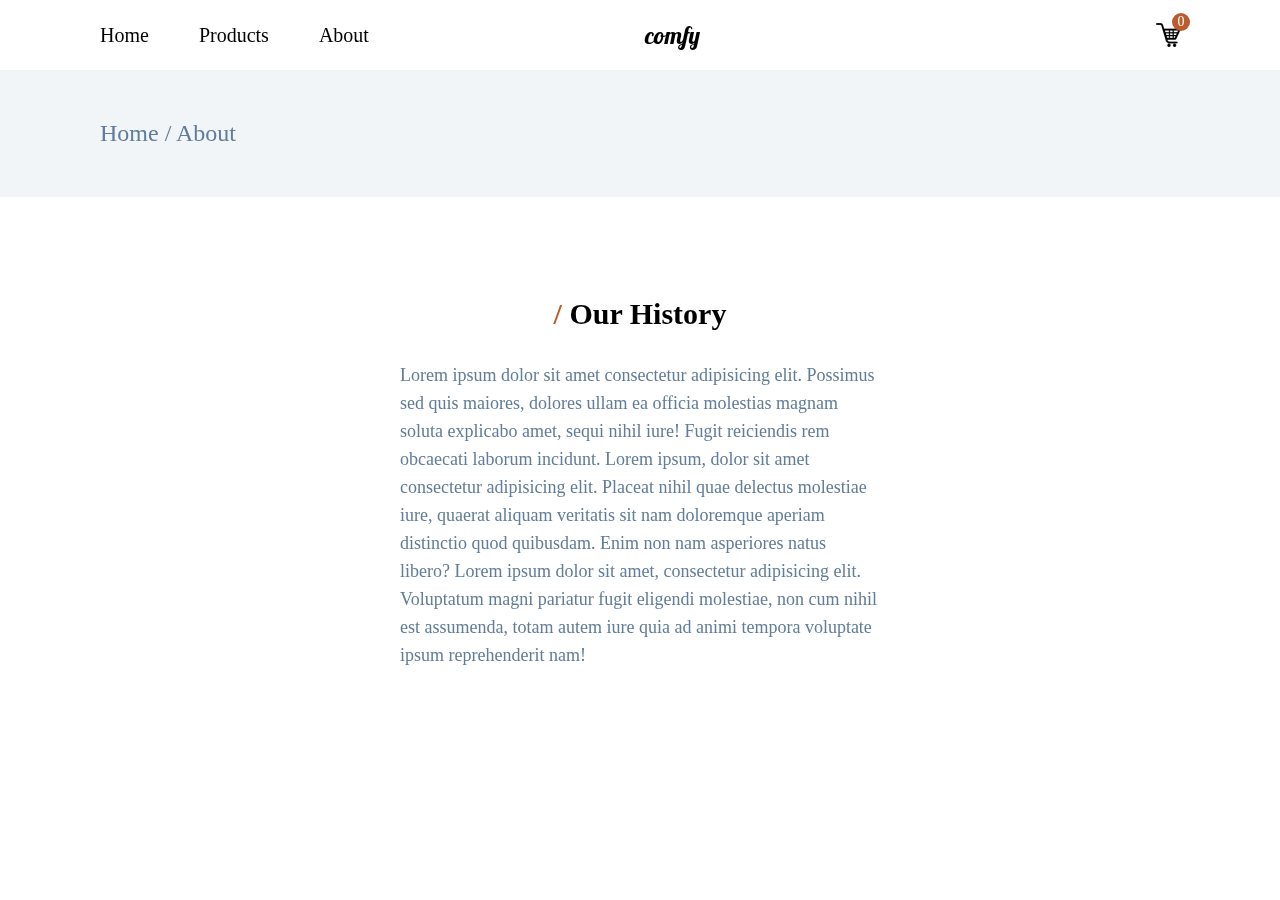
<file: about.html>
<!DOCTYPE html>
<html lang="en">
  <head>
    <meta charset="UTF-8" />
    <meta http-equiv="X-UA-Compatible" content="IE=edge" />
    <meta name="viewport" content="width=device-width, initial-scale=1.0" />
    <title>comfy</title>
    <link rel="preconnect" href="https://fonts.googleapis.com" />
    <link rel="preconnect" href="https://fonts.gstatic.com" crossorigin />
    <link
      href="https://fonts.googleapis.com/css2?family=Lobster&display=swap"
      rel="stylesheet"
    />
    <link rel="stylesheet" href="style/main.css" />
    <link rel="stylesheet" href="style/header_prod_about.css" />
    <link rel="stylesheet" href="style/about.css" />
    <link rel="stylesheet" href="style/cart.css" />
    <link rel="stylesheet" href="style/burger-menu.css" />
  </head>
  <body>
    <div class="store">
      <header class="header">
        <div class="menu_title_cart header_menu_title_cart">
          <div class="menu-wrapper">
            <input type="checkbox" class="check-menu" id="check-menu" hidden />
            <label for="check-menu" class="lines">
              <div class="menu-lines first"></div>
              <div class="menu-lines second"></div>
              <div class="menu-lines third"></div>
              <div class="menu-lines fourth"></div>
            </label>
            <nav class="menu menu_title_cart_menu">
              <ul class="items menu_items">
                <li class="item menu_item" id="home_btn">
                  <a href="index.html" class="link">Home</a>
                </li>
                <li class="item menu_item" id="show">
                  <a href="products.html" class="link">Products</a>
                </li>
                <li class="item menu_item" id="about_btn">
                  <a href="about.html" class="link">About</a>
                </li>
              </ul>
            </nav>
          </div>
          <div class="logo menu_title_cart_logo">comfy</div>
          <div class="cart menu_title_cart_cart">
            <img src="img/cart-black.png" class="cart-icon" />
            <div class="goods-quantity">0</div>
          </div>
        </div>
        <div class="about header_about">
          <p class="title-about about_title-about">Home / About</p>
        </div>
      </header>
      <main class="main">
        <div class="about main_about">
          <p class="title-about">Our History</p>
          <p class="desc-about">
            Lorem ipsum dolor sit amet consectetur adipisicing elit. Possimus
            sed quis maiores, dolores ullam ea officia molestias magnam soluta
            explicabo amet, sequi nihil iure! Fugit reiciendis rem obcaecati
            laborum incidunt. Lorem ipsum, dolor sit amet consectetur
            adipisicing elit. Placeat nihil quae delectus molestiae iure,
            quaerat aliquam veritatis sit nam doloremque aperiam distinctio quod
            quibusdam. Enim non nam asperiores natus libero? Lorem ipsum dolor
            sit amet, consectetur adipisicing elit. Voluptatum magni pariatur
            fugit eligendi molestiae, non cum nihil est assumenda, totam autem
            iure quia ad animi tempora voluptate ipsum reprehenderit nam!
          </p>
        </div>
      </main>
      <div class="cart-overlay">
        <aside class="cart-page">
          <header class="head cart-page_head">
            <p class="close-cart">&#215;</p>
            <p class="bag-text">Your Bag</p>
          </header>
          <div class="cart-items cart-page_cart-items"></div>
          <footer class="foot cart-page_foot">
            <p class="total-price">Total: $0</p>
            <button class="checkout">CHECKOUT</button>
          </footer>
        </aside>
      </div>
    </div>
    <script type="module" src="scripts/addItemToCart.js"></script>
    <script type="module" src="scripts/about.js"></script>
  </body>
</html>
</file>
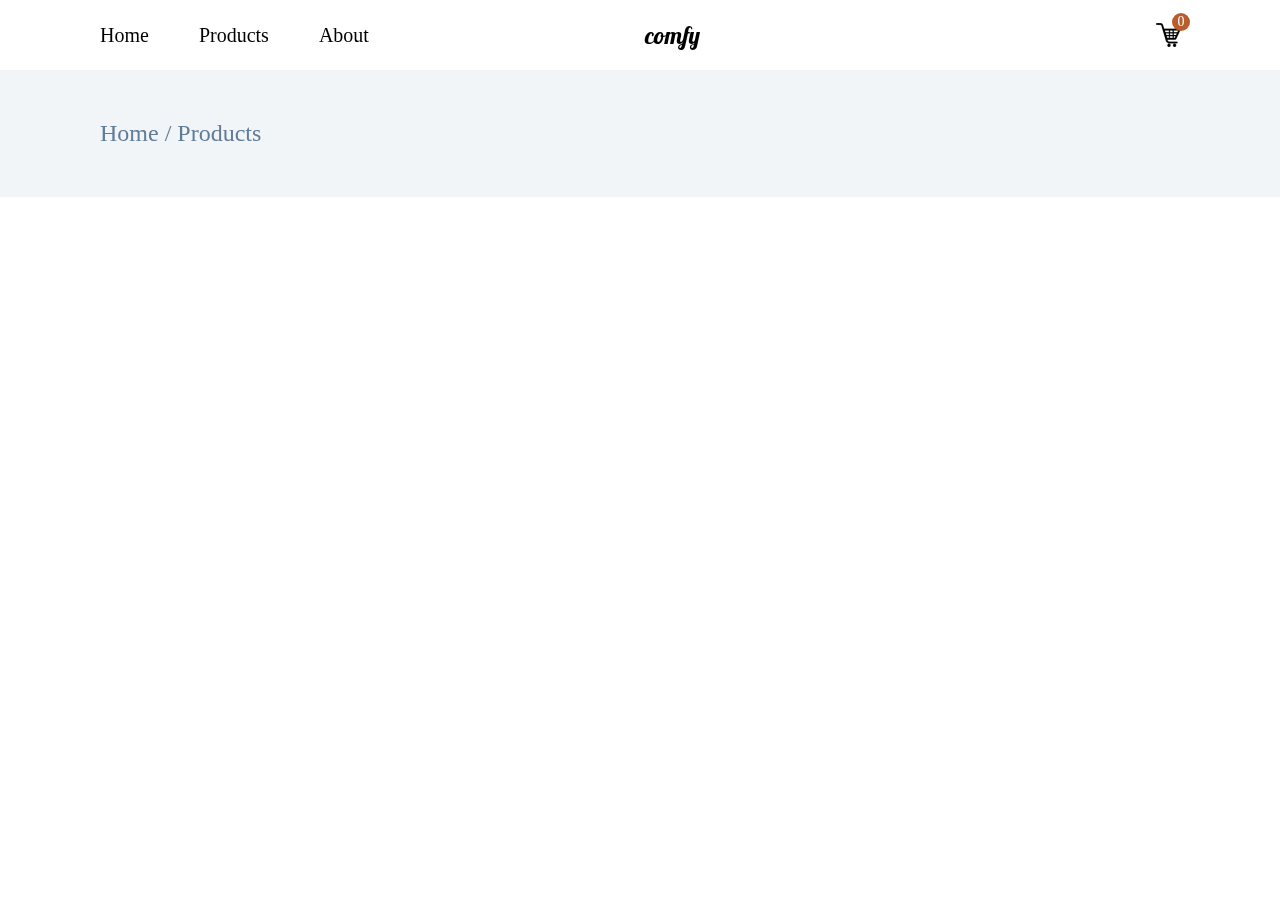
<file: product.html>
<!DOCTYPE html>
<html lang="en">
  <head>
    <meta charset="UTF-8" />
    <meta http-equiv="X-UA-Compatible" content="IE=edge" />
    <meta name="viewport" content="width=device-width, initial-scale=1.0" />
    <title>comfy</title>
    <link rel="preconnect" href="https://fonts.googleapis.com" />
    <link rel="preconnect" href="https://fonts.gstatic.com" crossorigin />
    <link
      href="https://fonts.googleapis.com/css2?family=Lobster&display=swap"
      rel="stylesheet"
    />
    <link rel="stylesheet" href="style/main.css" />
    <link rel="stylesheet" href="style/header_prod_about.css" />
    <link rel="stylesheet" href="style/item_info.css" />
    <link rel="stylesheet" href="style/cart.css" />
    <link rel="stylesheet" href="style/burger-menu.css" />
  </head>
  <body>
    <div class="store">
      <header class="header">
        <div class="menu_title_cart header_menu_title_cart">
          <div class="menu-wrapper">
            <input type="checkbox" class="check-menu" id="check-menu" hidden />
            <label for="check-menu" class="lines">
              <div class="menu-lines first"></div>
              <div class="menu-lines second"></div>
              <div class="menu-lines third"></div>
              <div class="menu-lines fourth"></div>
            </label>
            <nav class="menu menu_title_cart_menu">
              <ul class="items menu_items">
                <li class="item menu_item" id="home_btn">
                  <a href="index.html" class="link">Home</a>
                </li>
                <li class="item menu_item" id="show">
                  <a href="products.html" class="link">Products</a>
                </li>
                <li class="item menu_item" id="about_btn">
                  <a href="about.html" class="link">About</a>
                </li>
              </ul>
            </nav>
          </div>
          <div class="logo menu_title_cart_logo">comfy</div>
          <div class="cart menu_title_cart_cart">
            <img src="img/cart-black.png" class="cart-icon" />
            <div class="goods-quantity">0</div>
          </div>
        </div>
        <div class="products header_products">
          <p class="title-products products_title-products">Home / Products</p>
        </div>
      </header>
      <main class="main">
        <div class="item-card_container"></div>
      </main>
      <div class="cart-overlay">
        <aside class="cart-page">
          <header class="head cart-page_head">
            <p class="close-cart">&#215;</p>
            <p class="bag-text">Your Bag</p>
          </header>
          <div class="cart-items cart-page_cart-items"></div>
          <footer class="foot cart-page_foot">
            <p class="total-price">Total: $0</p>
            <button class="checkout">CHECKOUT</button>
          </footer>
        </aside>
      </div>
    </div>

    <script type="module" src="scripts/addItemToCart.js"></script>
    <script type="module" src="scripts/product.js"></script>
  </body>
</html>
</file>
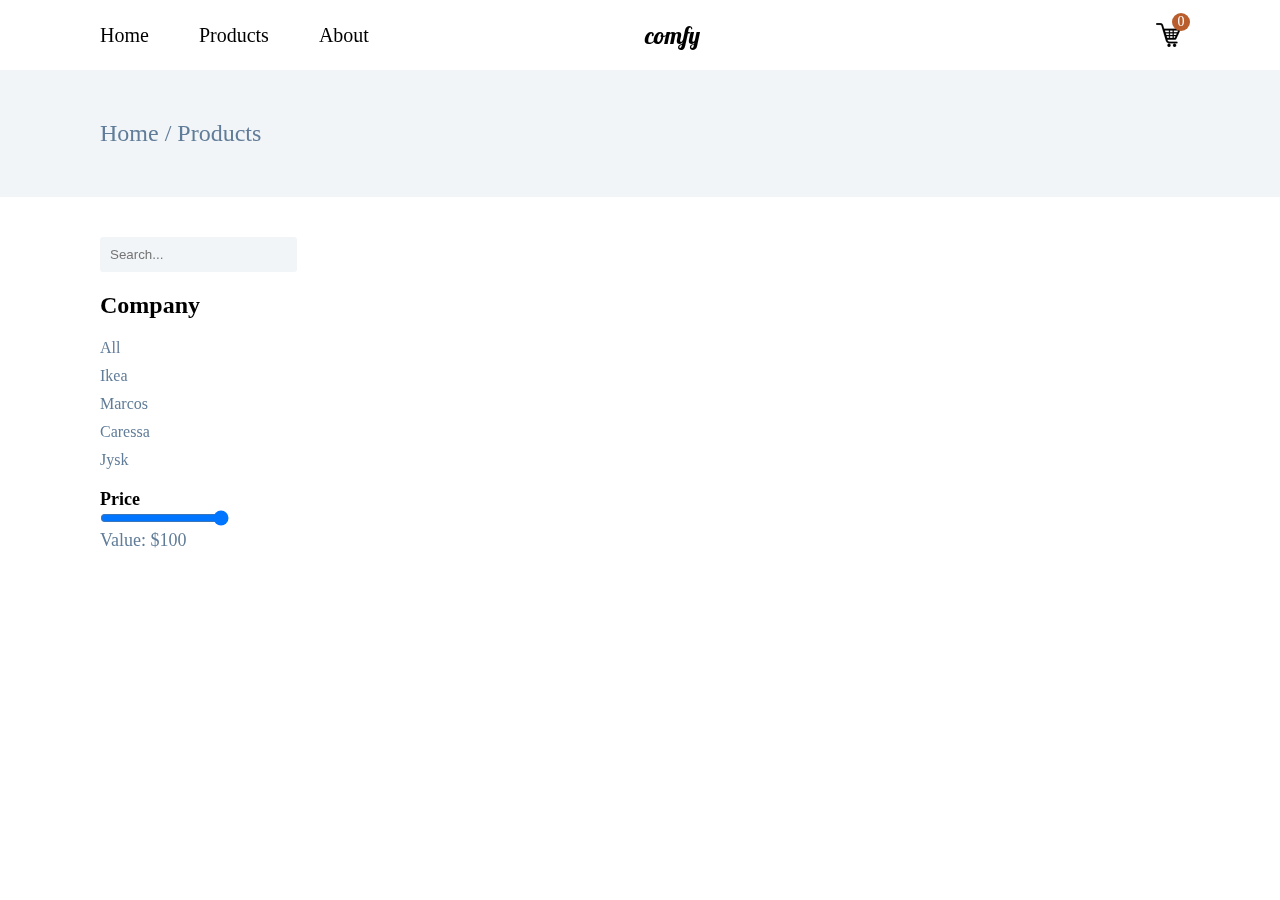
<file: products.html>
<!DOCTYPE html>
<html lang="en">
  <head>
    <meta charset="UTF-8" />
    <meta http-equiv="X-UA-Compatible" content="IE=edge" />
    <meta name="viewport" content="width=device-width, initial-scale=1.0" />
    <title>comfy</title>
    <link rel="preconnect" href="https://fonts.googleapis.com" />
    <link rel="preconnect" href="https://fonts.gstatic.com" crossorigin />
    <link
      href="https://fonts.googleapis.com/css2?family=Lobster&display=swap"
      rel="stylesheet"
    />
    <link rel="stylesheet" href="style/main.css" />
    <link rel="stylesheet" href="style/header_prod_about.css" />
    <link rel="stylesheet" href="style/products.css" />
    <link rel="stylesheet" href="style/cart.css" />
    <link rel="stylesheet" href="style/burger-menu.css" />
  </head>
  <body>
    <div class="store">
      <header class="header">
        <div class="menu_title_cart header_menu_title_cart">
          <div class="menu-wrapper">
            <input type="checkbox" class="check-menu" id="check-menu" hidden />
            <label for="check-menu" class="lines">
              <div class="menu-lines first"></div>
              <div class="menu-lines second"></div>
              <div class="menu-lines third"></div>
              <div class="menu-lines fourth"></div>
            </label>
            <nav class="menu menu_title_cart_menu">
              <ul class="items menu_items">
                <li class="item menu_item" id="home_btn">
                  <a href="index.html" class="link">Home</a>
                </li>
                <li class="item menu_item" id="show">
                  <a href="products.html" class="link">Products</a>
                </li>
                <li class="item menu_item" id="about_btn">
                  <a href="about.html" class="link">About</a>
                </li>
              </ul>
            </nav>
          </div>
          <div class="logo menu_title_cart_logo">comfy</div>
          <div class="cart menu_title_cart_cart">
            <img src="img/cart-black.png" class="cart-icon" />
            <div class="goods-quantity">0</div>
          </div>
        </div>
        <div class="products header_products">
          <p class="title-products products_title-products">Home / Products</p>
        </div>
      </header>
      <main class="main">
        <div class="products main_products hidden">
          <section class="filters main_filters">
            <input type="text" class="search" placeholder="Search..." />
            <p class="decoration-type">Company</p>
            <ul class="decoration-types">
              <li class="decoration" id="all"><span>All</span></li>
              <li class="decoration" id="Ikea"><span>Ikea</span></li>
              <li class="decoration" id="Marcos"><span>Marcos</span></li>
              <li class="decoration" id="Caressa"><span>Caressa</span></li>
              <li class="decoration" id="Jysk"><span>Jysk</span></li>
            </ul>
            <p class="price-filter">Price</p>
            <input type="range" min="1" max="100" value="100" class="range" />
            <div class="value">Value:</div>
          </section>
          <section class="goods main_goods" id="prod_item"></section>
        </div>
      </main>
      <div class="cart-overlay">
        <aside class="cart-page">
          <header class="head cart-page_head">
            <p class="close-cart">&#215;</p>
            <p class="bag-text">Your Bag</p>
          </header>
          <div class="cart-items cart-page_cart-items"></div>
          <footer class="foot cart-page_foot">
            <p class="total-price">Total: $0</p>
            <button class="checkout">CHECKOUT</button>
          </footer>
        </aside>
      </div>
    </div>

    <script type="module" src="scripts/addItemToCart.js"></script>
    <script type="module" src="scripts/products.js"></script>
  </body>
</html>
</file>
<file: style/main.css>
* {
  margin: 0;
  padding: 0;
  box-sizing: border-box; }

@keyframes item-appearing {
  from {
    opacity: 0; }
  to {
    opacity: 1; } }
</file>
<file: style/header_prod_about.css>
* {
  margin: 0;
  padding: 0;
  box-sizing: border-box; }

@keyframes item-appearing {
  from {
    opacity: 0; }
  to {
    opacity: 1; } }
.menu_title_cart {
  display: flex;
  align-items: center;
  justify-content: space-between;
  padding: 20px 200px; }
  @media (max-width: 1440px) {
    .menu_title_cart {
      padding: 20px 100px; } }
  @media (max-width: 650px) {
    .menu_title_cart {
      padding: 20px 30px; } }
  .menu_title_cart .items {
    display: flex;
    list-style-type: none;
    font-size: 20px; }
    .menu_title_cart .items .item + .item {
      padding-left: 50px; }
    .menu_title_cart .items .link {
      color: black;
      text-decoration: none;
      transition: 0.3s; }
      .menu_title_cart .items .link:hover {
        cursor: pointer;
        color: #ba5d2c; }
  .menu_title_cart_logo {
    padding-right: 180px;
    font-family: "Lobster", sans-serif;
    font-size: 24px; }
    @media (max-width: 850px) {
      .menu_title_cart_logo {
        padding-right: 50px; } }
    @media (max-width: 650px) {
      .menu_title_cart_logo {
        padding-right: 0; } }
  .menu_title_cart_cart {
    display: flex;
    position: relative;
    cursor: pointer; }
    @media (max-width: 650px) {
      .menu_title_cart_cart {
        margin-right: 20px; } }
    .menu_title_cart_cart .goods-quantity {
      color: white;
      display: flex;
      justify-content: center;
      align-items: center;
      border-radius: 50%;
      font-size: 14px;
      position: absolute;
      background-color: #ba5d2c;
      width: 18px;
      height: 18px;
      top: -10px;
      right: -10px; }

.header_products,
.header_about {
  font-size: 24px;
  color: #607c98;
  padding: 80px 200px;
  background-color: #f1f5f8; }
  @media (max-width: 1440px) {
    .header_products,
    .header_about {
      padding: 50px 100px; } }
  @media (max-width: 650px) {
    .header_products,
    .header_about {
      padding: 30px 30px; } }
</file>
<file: style/about.css>
* {
  margin: 0;
  padding: 0;
  box-sizing: border-box; }

@keyframes item-appearing {
  from {
    opacity: 0; }
  to {
    opacity: 1; } }
.main_about {
  margin: 100px 600px; }
  @media (max-width: 1440px) {
    .main_about {
      margin: 100px 400px; } }
  @media (max-width: 1024px) {
    .main_about {
      margin: 50px 200px; } }
  @media (max-width: 850px) {
    .main_about {
      margin: 30px 100px; } }
  .main_about .title-about {
    text-align: center;
    padding-bottom: 30px;
    font-size: 30px;
    font-weight: bold; }
    .main_about .title-about::before {
      content: "/ ";
      color: #ba5d2c; }
  .main_about .desc-about {
    color: #607c98;
    font-size: 18px;
    line-height: 28px; }
</file>
<file: style/cart.css>
* {
  margin: 0;
  padding: 0;
  box-sizing: border-box; }

@keyframes item-appearing {
  from {
    opacity: 0; }
  to {
    opacity: 1; } }
.cart-overlay {
  position: fixed;
  top: 0;
  left: 0;
  z-index: -1;
  width: 100%;
  height: 100%;
  transition: all 0.5s ease; }

.cart-page {
  position: fixed;
  display: flex;
  flex-direction: column;
  top: 0;
  right: 0;
  width: 20%;
  min-width: 300px;
  height: 100%;
  background-color: #f1f5f8;
  overflow: scroll;
  transform: translateX(100%);
  transition: all 0.5s ease; }
  @media (max-width: 650px) {
    .cart-page {
      width: 100%; } }
  .cart-page_head {
    margin-bottom: 20px; }
  .cart-page .close-cart {
    font-size: 40px;
    font-weight: bold;
    color: #617d98;
    margin-left: 15px;
    cursor: pointer; }
  .cart-page .bag-text {
    text-align: center;
    font-size: 30px;
    font-family: "Lobster", sans-serif;
    color: #5d6678; }
  .cart-page_cart-items {
    display: grid;
    grid-template-columns: auto 1fr auto;
    gap: 15px;
    margin: 15px; }
  .cart-page .cart-img-item {
    width: 75px;
    height: 50px;
    border: none;
    border-radius: 3px; }
  .cart-page .name-item {
    font-size: 20px; }
  .cart-page .price-item {
    font-size: 16px;
    color: #607c98; }
  .cart-page .remove-item {
    font-size: 16px;
    color: #607c98;
    cursor: pointer; }
  .cart-page .quantity-controller {
    font-size: 16px;
    text-align: center; }
    .cart-page .quantity-controller .add,
    .cart-page .quantity-controller .substract {
      font-size: 12px;
      color: #ba5d2c;
      cursor: pointer; }
  .cart-page_foot {
    margin-top: auto;
    margin-bottom: 20px;
    text-align: center; }
  .cart-page .total-price {
    font-family: "Lobster", sans-serif;
    font-size: 26px; }
  .cart-page .checkout {
    padding: 5px 80px;
    font-size: 14px;
    font-weight: bold;
    border: none;
    border-radius: 3px;
    background-color: #ba5d2c;
    color: white;
    transition: 0.3s; }
    .cart-page .checkout:hover {
      cursor: pointer;
      background-color: rgba(186, 94, 44, 0.767); }

.show {
  transform: translateX(0%); }

.overlay-show {
  background-color: rgba(0, 0, 0, 0.404);
  z-index: 100; }
</file>
<file: style/burger-menu.css>
* {
  margin: 0;
  padding: 0;
  box-sizing: border-box; }

@keyframes item-appearing {
  from {
    opacity: 0; }
  to {
    opacity: 1; } }
.burger-wrapper {
  width: 60px;
  border-radius: 30px;
  background: #ba5d2c;
  position: relative;
  height: 40px; }
  .burger-wrapper .lines {
    display: none;
    justify-content: center;
    cursor: pointer; }
    .burger-wrapper .lines .menu-lines {
      position: absolute;
      height: 2px;
      width: 30px;
      background-color: white;
      top: 10px; }
    .burger-wrapper .lines .second,
    .burger-wrapper .lines .third {
      top: 20px; }
    .burger-wrapper .lines .fourth {
      top: 30px; }
  .burger-wrapper .main-menu {
    position: absolute;
    width: 100%;
    bottom: 0;
    left: 0;
    transform: translateY(100%);
    transition: all 0.5s ease-in-out;
    max-height: 0;
    font-size: 0;
    overflow: hidden;
    background: #ba5d2c; }
    .burger-wrapper .main-menu .burger-menu-item {
      padding: 10px;
      border-top: 1px solid rgba(255, 255, 255, 0.3); }
    .burger-wrapper .main-menu .link {
      color: rgba(255, 255, 255, 0.726);
      text-decoration: none;
      transition: color 0.3s; }
      .burger-wrapper .main-menu .link:hover {
        cursor: pointer;
        color: white; }

.check-menu:checked ~ .main-menu {
  max-height: 200px;
  font-size: 16px; }
</file>
<file: style/item_info.css>
* {
  margin: 0;
  padding: 0;
  box-sizing: border-box; }

@keyframes item-appearing {
  from {
    opacity: 0; }
  to {
    opacity: 1; } }
.item-card {
  display: flex;
  margin: 100px 200px; }
  @media (max-width: 1024px) {
    .item-card {
      margin: 60px 100px; } }
  @media (max-width: 850px) {
    .item-card {
      flex-direction: column;
      text-align: center; } }
  @media (max-width: 650px) {
    .item-card {
      margin: 40px 70px; } }
  .item-card .item-photo {
    width: 400px;
    height: 400px;
    border: none;
    outline: none;
    border-radius: 5px; }
    @media (max-width: 650px) {
      .item-card .item-photo {
        width: 200px;
        height: 200px; } }

.item-description {
  margin: 0 50px; }
  .item-description .item-name {
    color: #ba5d2c;
    font-size: 40px; }
  .item-description .item-company {
    color: #607c98;
    font-size: 30px;
    margin-bottom: 100px;
    font-family: "Lobster", sans-serif; }
    @media (max-width: 1024px) {
      .item-description .item-company {
        margin-bottom: 40px; } }
  .item-description .desc-text {
    font-size: 18px;
    line-height: 22px;
    margin-bottom: 80px; }
    @media (max-width: 1024px) {
      .item-description .desc-text {
        margin-bottom: 30px; } }
  .item-description .item-price {
    font-size: 20px;
    font-weight: bold; }
  .item-description .buy-btn {
    padding: 5px 8px;
    align-self: flex-end;
    font-size: 14px;
    color: white;
    border: 1px solid #ba5d2c;
    border-radius: 3px;
    background-color: #ba5d2c;
    transition: 0.3s; }
    .item-description .buy-btn:hover {
      cursor: pointer;
      background-color: rgba(186, 94, 44, 0.767);
      border-color: rgba(186, 94, 44, 0.767); }
</file>
<file: style/products.css>
* {
  margin: 0;
  padding: 0;
  box-sizing: border-box; }

@keyframes item-appearing {
  from {
    opacity: 0; }
  to {
    opacity: 1; } }
.main_products {
  margin: 50px 200px;
  display: flex; }
  @media (max-width: 1440px) {
    .main_products {
      margin: 40px 100px; } }
  @media (max-width: 850px) {
    .main_products {
      margin: 20px 100px; } }
  @media (max-width: 650px) {
    .main_products {
      flex-direction: column;
      margin: 20px 65px; } }

.filters {
  padding-right: 40px; }
  @media (max-width: 1440px) {
    .filters {
      padding-right: 0; } }
  .filters .search {
    margin-bottom: 20px;
    padding: 10px;
    outline: none;
    border: none;
    border-radius: 3px;
    background-color: #f1f5f8; }
  .filters .decoration-type {
    font-size: 24px;
    font-weight: bold;
    margin-bottom: 20px; }
  .filters .decoration-types {
    list-style-type: none; }
    .filters .decoration-types .decoration + .decoration {
      margin-top: 10px; }
    .filters .decoration-types .decoration {
      color: #607c98; }
    .filters .decoration-types span:hover {
      text-decoration: underline;
      cursor: pointer; }
  .filters .price-filter {
    margin-top: 20px;
    font-size: 18px;
    font-weight: bold; }
  .filters .value {
    font-size: 18px;
    color: #607c98; }

.main_goods {
  position: relative;
  display: grid;
  grid-template-columns: 1fr 1fr 1fr; }
  @media (max-width: 1024px) {
    .main_goods {
      grid-template-columns: 1fr 1fr; } }
  @media (max-width: 850px) {
    .main_goods {
      grid-template-columns: 1fr; } }
  .main_goods .featured-item {
    text-align: center;
    position: relative;
    border: 1px solid #ba5d2c;
    border-radius: 15px;
    box-shadow: 0 0 4px #ba5d2c;
    margin-bottom: 50px;
    margin-left: 100px; }
    @media (max-width: 1024px) {
      .main_goods .featured-item {
        margin-left: 40px; } }
    @media (max-width: 650px) {
      .main_goods .featured-item {
        box-shadow: none;
        border: none;
        margin-top: 50px;
        margin-left: 0; } }
    .main_goods .featured-item .popular_item {
      border-radius: 15px 15px 0 0;
      width: 250px;
      height: 250px; }
    .main_goods .featured-item .name {
      color: #9daebf;
      font-size: 20px;
      padding: 10px 0; }
    .main_goods .featured-item .price {
      font-size: 18px;
      padding-bottom: 10px; }
    .main_goods .featured-item:hover {
      cursor: pointer;
      box-shadow: 0 0 8px #ba5d2c; }
      .main_goods .featured-item:hover .more_info {
        display: block; }
      @media (max-width: 650px) {
        .main_goods .featured-item:hover {
          box-shadow: none; } }
    .main_goods .featured-item .more_info {
      position: absolute;
      display: none;
      top: 35%;
      left: 45%;
      padding: 8px;
      background-color: rgba(186, 94, 44, 0.692);
      border-radius: 50%;
      animation: 0.3s item-appearing ease; }
      .main_goods .featured-item .more_info img {
        width: 25px;
        height: 20px; }

.search_error {
  position: absolute;
  top: 50%;
  margin-left: 200px;
  font-size: 40px;
  width: 800px;
  text-align: center;
  color: #607c98; }
</file>
